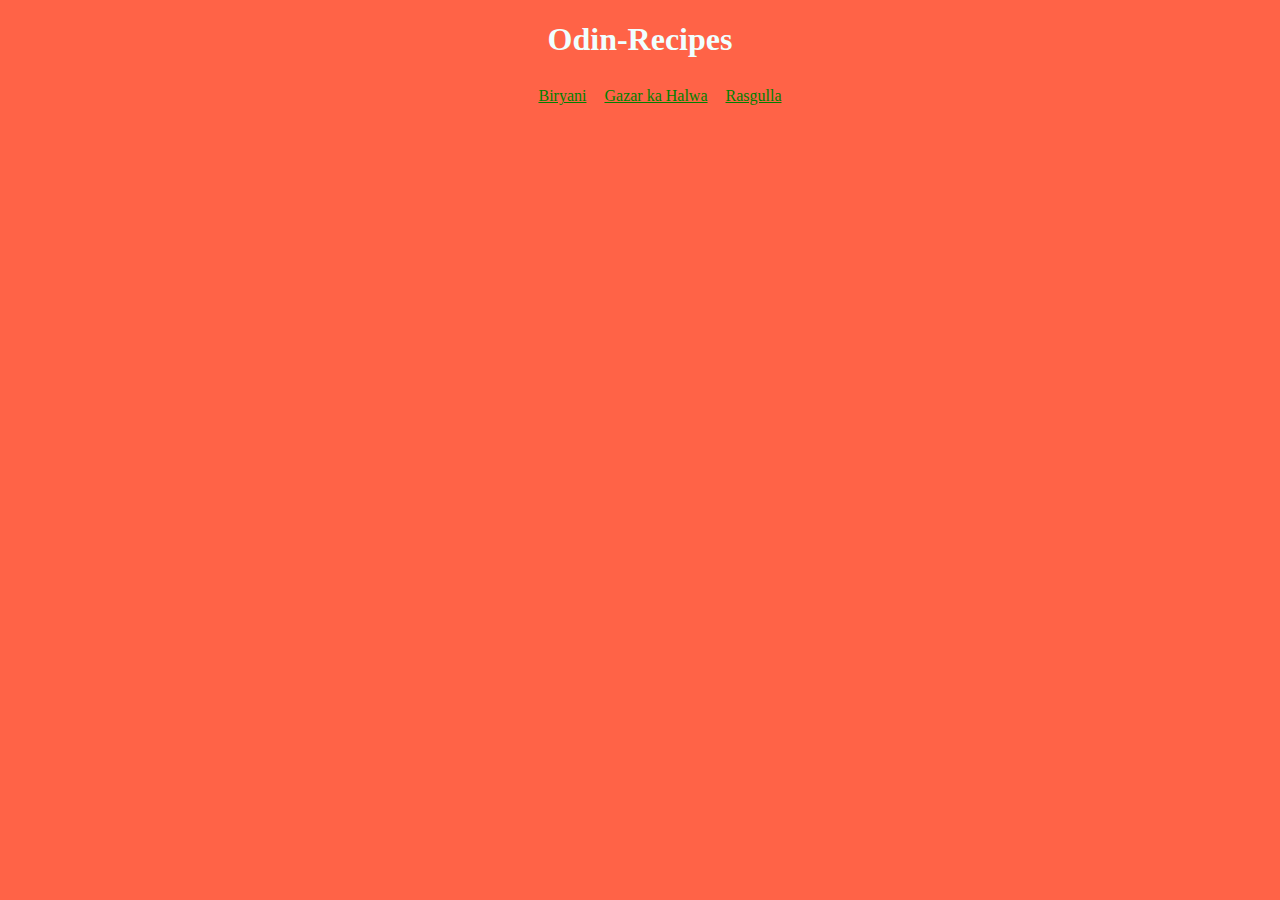
<file: index.html>
<!DOCTYPE html>
<html lang="en">
<head>
    <meta charset="UTF-8">
    <meta name="viewport" content="width=device-width, initial-scale=1.0">
    <title>Document</title>
    <link rel="stylesheet" href="styles.css">
</head>
<body>
    <h1>Odin-Recipes</h1>
    <ul>
        <li><a href="recipes/biryani.html">Biryani</a></li>
        <li><a href="recipes/gazar-halwa.html">Gazar ka Halwa</a></li>
        <li><a href="recipes/rasgulla.html">Rasgulla</a></li>
    </ul>
</body>
</html>
</file>
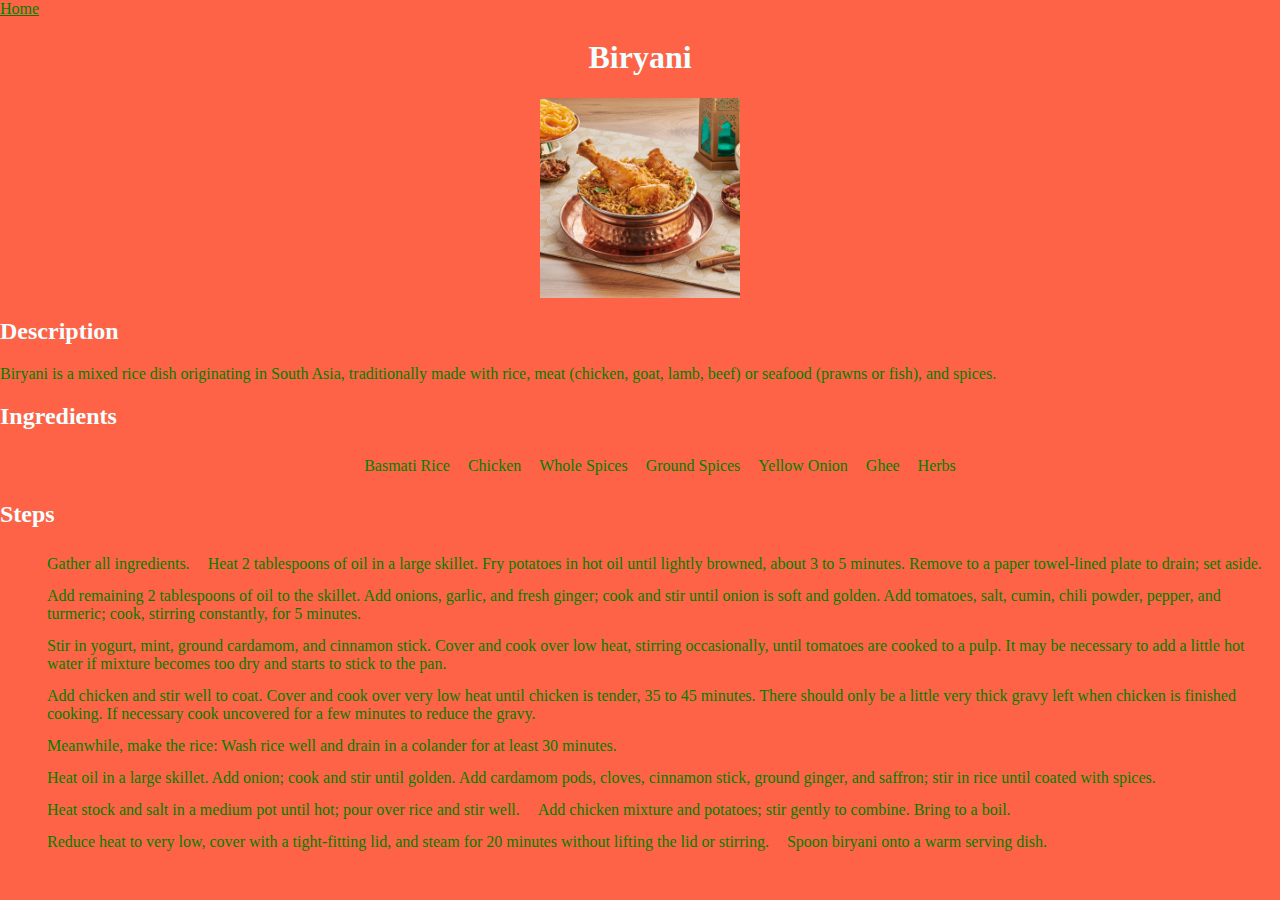
<file: recipes/biryani.html>
<a href="../index.html">Home</a>
<!DOCTYPE html>
<html lang="en">
<head>
    <meta charset="UTF-8">
    <meta name="viewport" content="width=device-width, initial-scale=1.0">
    <title>Document</title>
    <link rel="stylesheet" href="../styles.css">
</head>
<body>
    <h1>Biryani</h1>
    <img src="../images/chicken-hyderabadi-biryani-01.jpg" alt="chicken-hyderabadi-biryani">
    <h2>Description</h2>
    <p>Biryani is a mixed rice dish originating in South Asia, traditionally made with rice, meat (chicken, goat, lamb, beef) or seafood (prawns or fish), and spices.</p>
    <h2>Ingredients</h2>
    <ul>
        <li>Basmati Rice</li>
        <li>Chicken</li>
        <li>Whole Spices</li>
        <li>Ground Spices</li>
        <li>Yellow Onion</li>
        <li>Ghee</li>
        <li>Herbs</li>
    </ul>
    <h2>Steps</h2>
    <ol>
        <li>Gather all ingredients.</li>
        <li>Heat 2 tablespoons of oil in a large skillet. Fry potatoes in hot oil until lightly browned, about 3 to 5 minutes. Remove to a paper towel-lined plate to drain; set aside.</li>
        <li>Add remaining 2 tablespoons of oil to the skillet. Add onions, garlic, and fresh ginger; cook and stir until onion is soft and golden. Add tomatoes, salt, cumin, chili powder, pepper, and turmeric; cook, stirring constantly, for 5 minutes.</li>
        <li>Stir in yogurt, mint, ground cardamom, and cinnamon stick. Cover and cook over low heat, stirring occasionally, until tomatoes are cooked to a pulp. It may be necessary to add a little hot water if mixture becomes too dry and starts to stick to the pan.</li>
        <li>Add chicken and stir well to coat. Cover and cook over very low heat until chicken is tender, 35 to 45 minutes. There should only be a little very thick gravy left when chicken is finished cooking. If necessary cook uncovered for a few minutes to reduce the gravy.</li>
        <li>Meanwhile, make the rice: Wash rice well and drain in a colander for at least 30 minutes.</li>
        <li>Heat oil in a large skillet. Add onion; cook and stir until golden. Add cardamom pods, cloves, cinnamon stick, ground ginger, and saffron; stir in rice until coated with spices.</li>
        <li>Heat stock and salt in a medium pot until hot; pour over rice and stir well.</li>
        <li>Add chicken mixture and potatoes; stir gently to combine. Bring to a boil.</li>
        <li>Reduce heat to very low, cover with a tight-fitting lid, and steam for 20 minutes without lifting the lid or stirring.</li>
        <li>Spoon biryani onto a warm serving dish.</li>
    </ol>
</body>
</html>
</file>
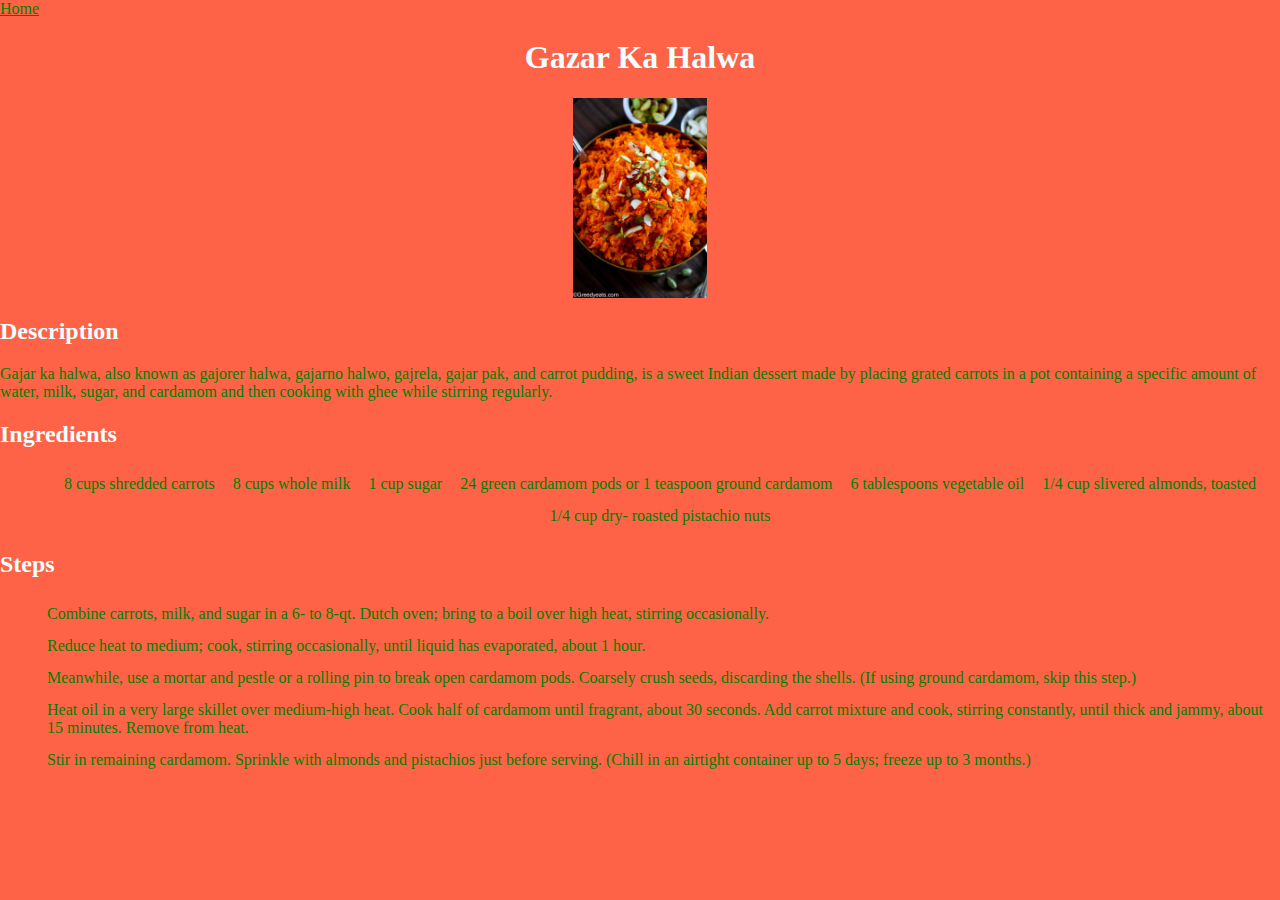
<file: recipes/gazar-halwa.html>
<a href="../index.html">Home</a>
<!DOCTYPE html>
<html lang="en">
<head>
    <meta charset="UTF-8">
    <meta name="viewport" content="width=device-width, initial-scale=1.0">
    <title>Document</title>
    <link rel="stylesheet" href="../styles.css">
</head>
<body>
    <h1>Gazar Ka Halwa</h1>
    <img src="../images/Carrot-Halwa.jpg" alt="Carrot-Halwa">
    <h2>Description</h2>
    <p>Gajar ka halwa, also known as gajorer halwa, gajarno halwo, gajrela, gajar pak, and carrot pudding, is a sweet Indian dessert made by placing grated carrots in a pot containing a specific amount of water, milk, sugar, and cardamom and then cooking with ghee while stirring regularly.</p>
    <h2>Ingredients</h2>
    <ul>
        <li>8 cups shredded carrots</li>
        <li>8 cups whole milk</li>
        <li>1 cup sugar</li>
        <li>24 green cardamom pods or 1 teaspoon ground cardamom</li>
        <li>6 tablespoons vegetable oil</li>
        <li>1/4 cup slivered almonds, toasted</li>
        <li>1/4 cup dry- roasted pistachio nuts</li>
    </ul>
    <h2>Steps</h2>
    <ol>
        <li>Combine carrots, milk, and sugar in a 6- to 8-qt. Dutch oven; bring to a boil over high heat, stirring occasionally.</li>
        <li>Reduce heat to medium; cook, stirring occasionally, until liquid has evaporated, about 1 hour.</li>
        <li>Meanwhile, use a mortar and pestle or a rolling pin to break open cardamom pods. Coarsely crush seeds, discarding the shells. (If using ground cardamom, skip this step.)</li>
        <li>Heat oil in a very large skillet over medium-high heat. Cook half of cardamom until fragrant, about 30 seconds. Add carrot mixture and cook, stirring constantly, until thick and jammy, about 15 minutes. Remove from heat.</li>
        <li>Stir in remaining cardamom. Sprinkle with almonds and pistachios just before serving. (Chill in an airtight container up to 5 days; freeze up to 3 months.)</li>
    </ol>
</body>
</html>
</file>
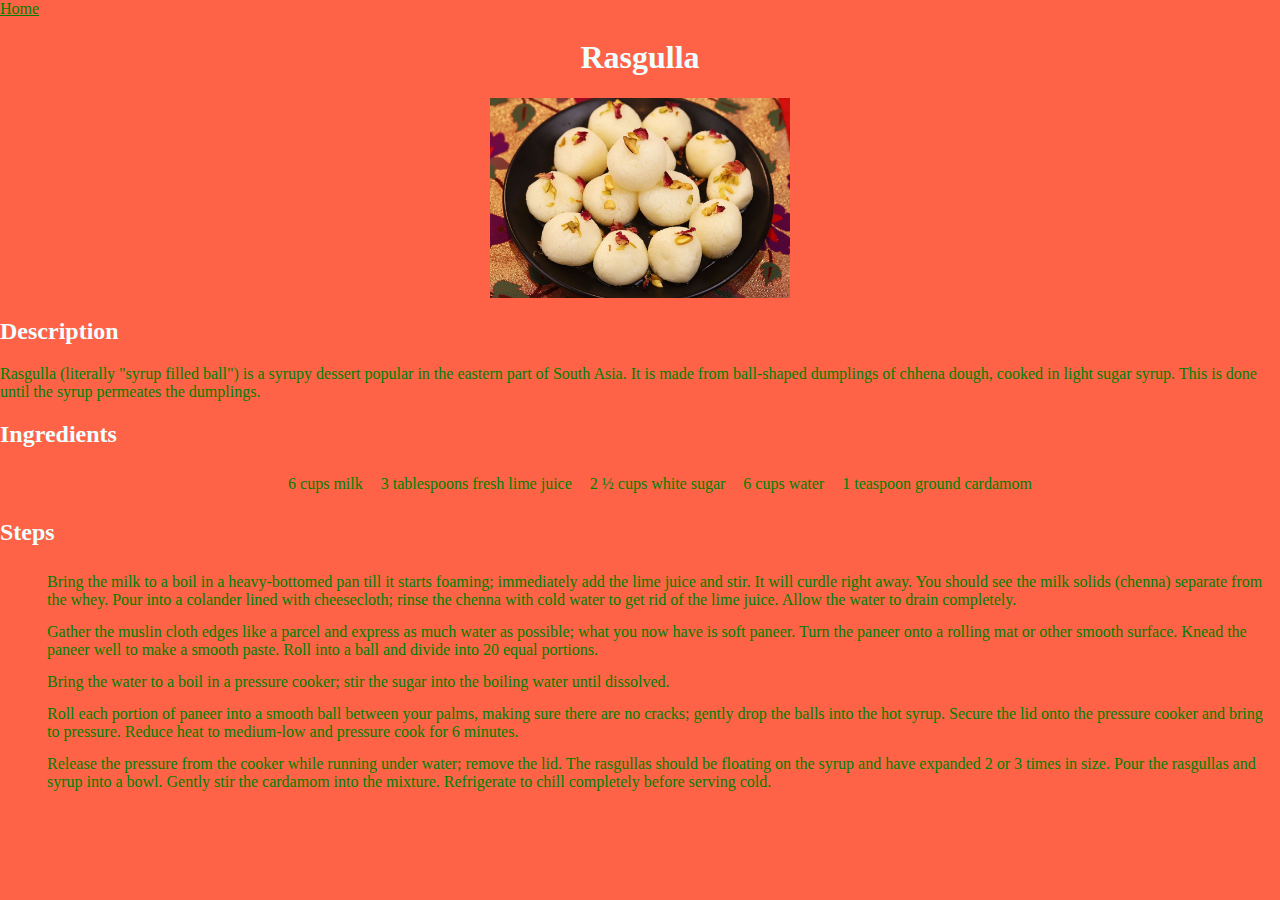
<file: recipes/rasgulla.html>
<a href="../index.html">Home</a>
<!DOCTYPE html>
<html lang="en">
<head>
    <meta charset="UTF-8">
    <meta name="viewport" content="width=device-width, initial-scale=1.0">
    <title>Document</title>
    <link rel="stylesheet" href="../styles.css">
</head>
<body>
    <h1>Rasgulla</h1>
    <img src="../images/Rasgulla-Featured-Image.jpg" alt="Rasgulla">
    <h2>Description</h2>
    <p>Rasgulla (literally "syrup filled ball") is a syrupy dessert popular in the eastern part of South Asia. It is made from ball-shaped dumplings of chhena dough, cooked in light sugar syrup. This is done until the syrup permeates the dumplings.</p>
    <h2>Ingredients</h2>
    <ul>
        <li>6 cups milk</li>
        <li>3 tablespoons fresh lime juice</li>
        <li>2 ½ cups white sugar</li>
        <li>6 cups water</li>
        <li>1 teaspoon ground cardamom</li>
    </ul>
    <h2>Steps</h2>
    <ol>
        <li>Bring the milk to a boil in a heavy-bottomed pan till it starts foaming; immediately add the lime juice and stir. It will curdle right away. You should see the milk solids (chenna) separate from the whey. Pour into a colander lined with cheesecloth; rinse the chenna with cold water to get rid of the lime juice. Allow the water to drain completely.</li>
        <li>Gather the muslin cloth edges like a parcel and express as much water as possible; what you now have is soft paneer. Turn the paneer onto a rolling mat or other smooth surface. Knead the paneer well to make a smooth paste. Roll into a ball and divide into 20 equal portions.</li>
        <li>Bring the water to a boil in a pressure cooker; stir the sugar into the boiling water until dissolved.</li>
        <li>Roll each portion of paneer into a smooth ball between your palms, making sure there are no cracks; gently drop the balls into the hot syrup. Secure the lid onto the pressure cooker and bring to pressure. Reduce heat to medium-low and pressure cook for 6 minutes.</li>
        <li>Release the pressure from the cooker while running under water; remove the lid. The rasgullas should be floating on the syrup and have expanded 2 or 3 times in size. Pour the rasgullas and syrup into a bowl. Gently stir the cardamom into the mixture. Refrigerate to chill completely before serving cold.</li>
    </ol>
</body>
</html>
</file>
<file: styles.css>
body{
    padding: 0;
    margin: 0;
    box-sizing: border-box;
    background-color: tomato;
}

h1{
    color: azure;
    text-align: center;
}

ul{
    text-align: center;
}

li{
    color: green;
    padding: 5px;
    display: inline-block;
    margin: 2px;
}

a{
    color: green;
}

img{
    height: 200px;
    width: auto;
    display: block;
    margin: 0 auto;
}

h2{
    color: azure;
}

p{
    color: green;
}
</file>
